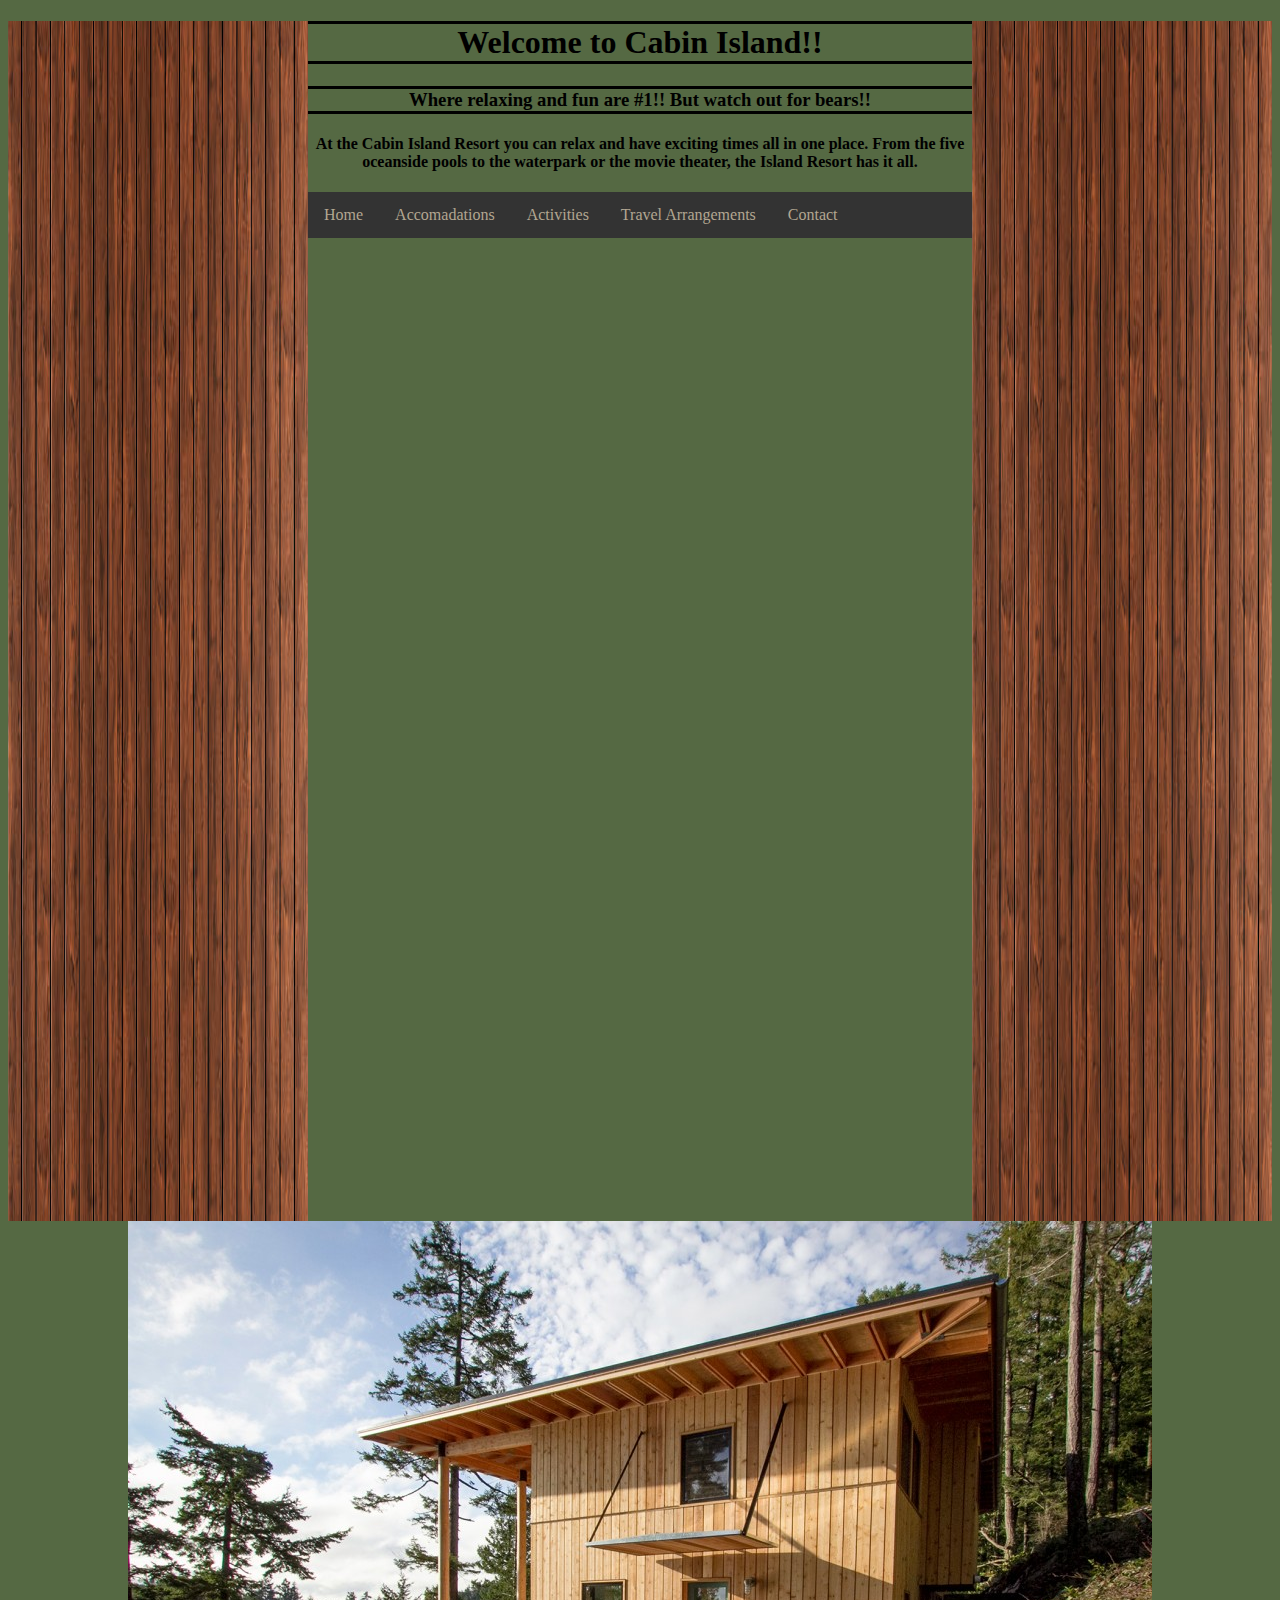
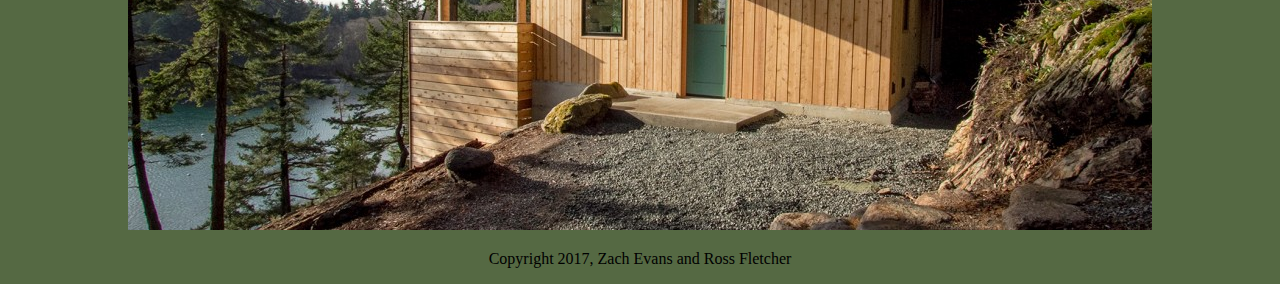
<file: index.html>
<!doctype html>
<html>
  <head>
    <link href="css/styles.css" rel="stylesheet" type="text/css">
    <title>Cabin Island Resort</title>
  </head>
  <body>
    <img class="woodl" src="img/wood.jpg" alt="wood">
    <img class="woodr" src="img/wood.jpg" alt="wood">
    <header>
      <h1 class="header">Welcome to Cabin Island!!</h1>
      <h3 class="header">Where relaxing and fun are #1!! But watch out for bears!!</h3>
    </header>
    <main>
      <h4>At the Cabin Island Resort you can relax and have exciting times all in one place. From the five oceanside pools to the waterpark or the movie theater, the Island Resort has it all.</h4>
      <ul>
        <li><a href="index.html">Home</a></li>
        <li><a href="accom.html">Accomadations</a></li>
        <li><a href="act.html">Activities</a></li>
        <li><a href="travelarrang.html">Travel Arrangements</a></li>
        <li><a href="contact.html">Contact</a></li>
      </ul>
      <img src="img/islandcabin.jpg" alt="pic of cabin">
    </main>
    <footer>
      <p>Copyright 2017, Zach Evans and Ross Fletcher</p>
    </footer>
  </body>
</html>
</file>
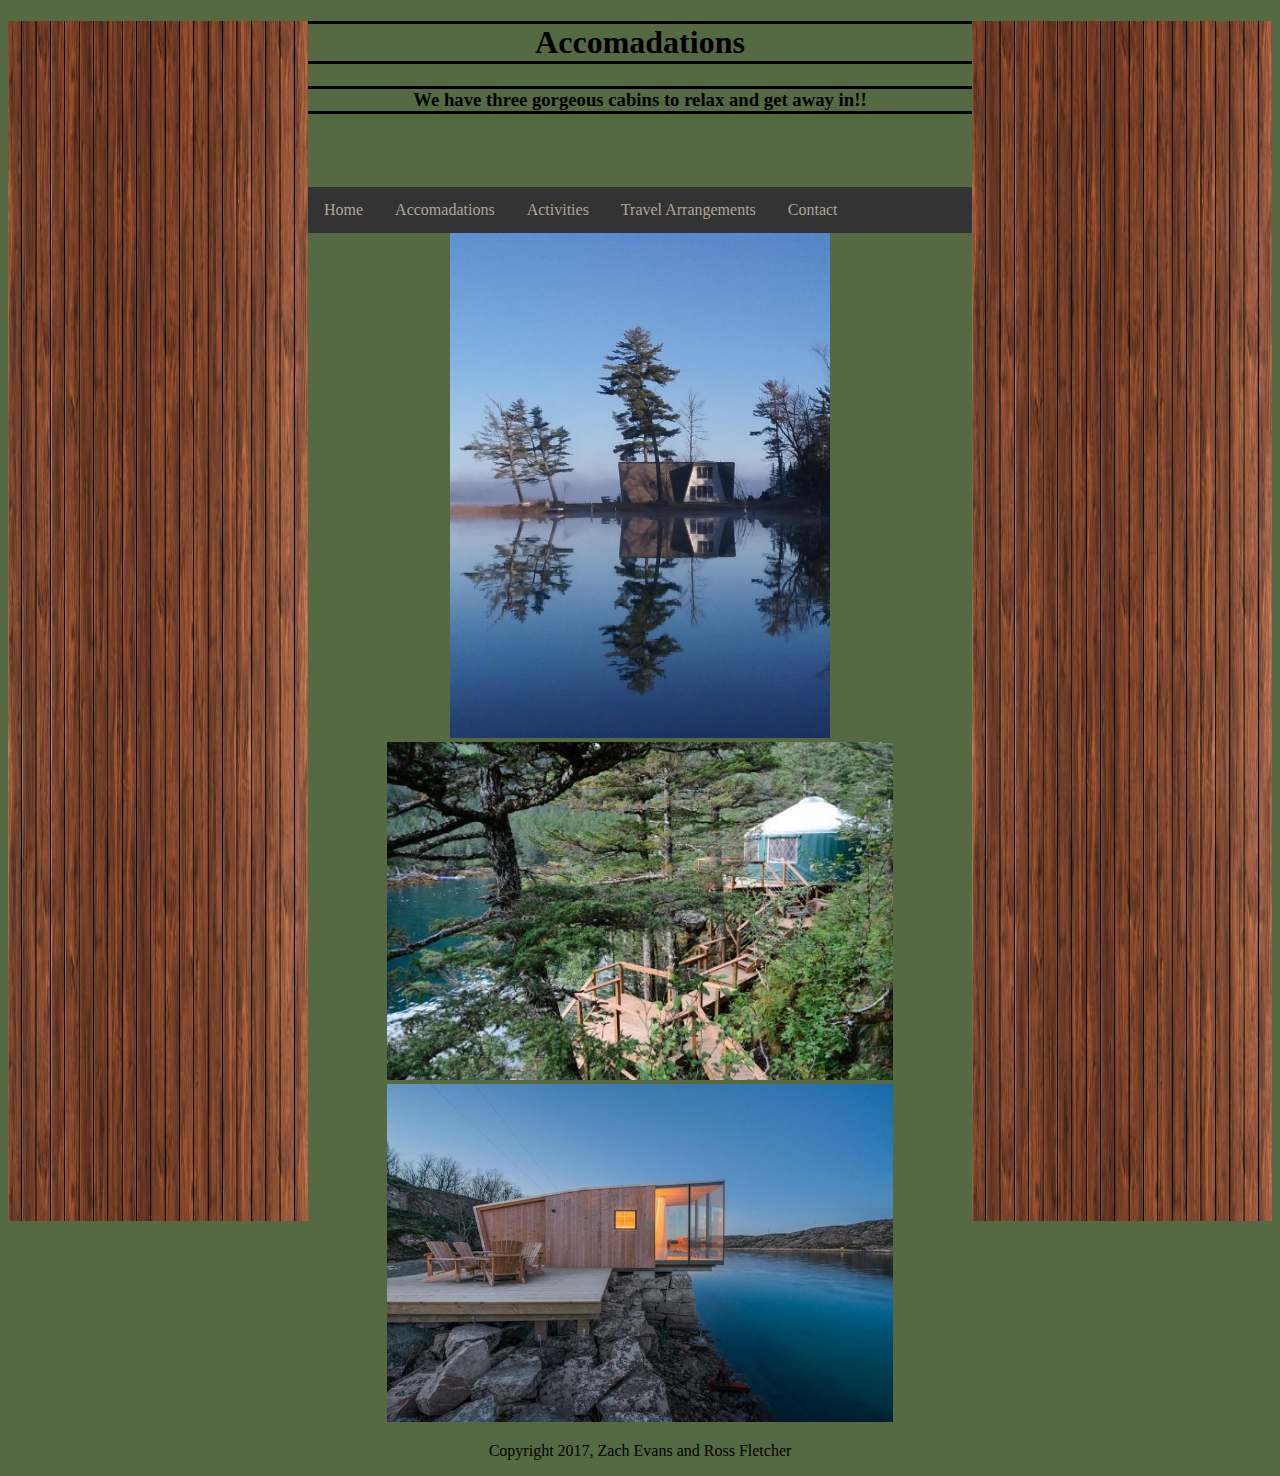
<file: accom.html>
<!doctype html>
<html>
  <head>
    <link href="css/styles.css" rel="stylesheet" type="text/css">
    <title>Cabin Island Resort</title>
  </head>
  <body>
    <img class="woodl" src="img/wood.jpg" alt="wood">
    <img class="woodr" src="img/wood.jpg" alt="wood">
    <header>
      <h1 class="header">Accomadations</h1>
      <h3 class="header">We have three gorgeous cabins to relax and get away in!!</h3>
    </header>
    <main>
      <br>
      <br>
      <br>
      <ul>
        <li><a href="index.html">Home</a></li>
        <li><a href="accom.html">Accomadations</a></li>
        <li><a href="act.html">Activities</a></li>
        <li><a href="travelarrang.html">Travel Arrangements</a></li>
        <li><a href="contact.html">Contact</a></li>
      </ul>
      <img src="img/aframe.jpg" alt="aframe cabin" style="width: 30%">
      <img src="img/bungalo.jpg" alt="bungalo cabin" style="width: 40%">
      <img src="img/modern.jpg" alt="modern cabin" style="width: 40%">
    </main>
    <footer>
      <p>Copyright 2017, Zach Evans and Ross Fletcher</p>
    </footer>
  </body>
</html>
</file>
<file: css/styles.css>
body {
  background-color: #556943;
  text-align: center;
}

.header {
  border-style: solid;
}

.woodl {
  float: left;
  width: 300px;
  height: 1200px;
  overflow: auto;
}

.woodr {
  float: right;
  width: 300px;
  height: 1200px;
}

ul {
  list-style-type: none;
  margin: 0;
  padding: 0;
  overflow: hidden;
  background-color: #333;
}

li {
  float: left;
}

li a {
  display: block;
  color: #b2a691;
  text-align: center;
  padding: 14px 16px;
  text-decoration: none;
}

li a:hover {
  background-color: #111;
}
</file>
